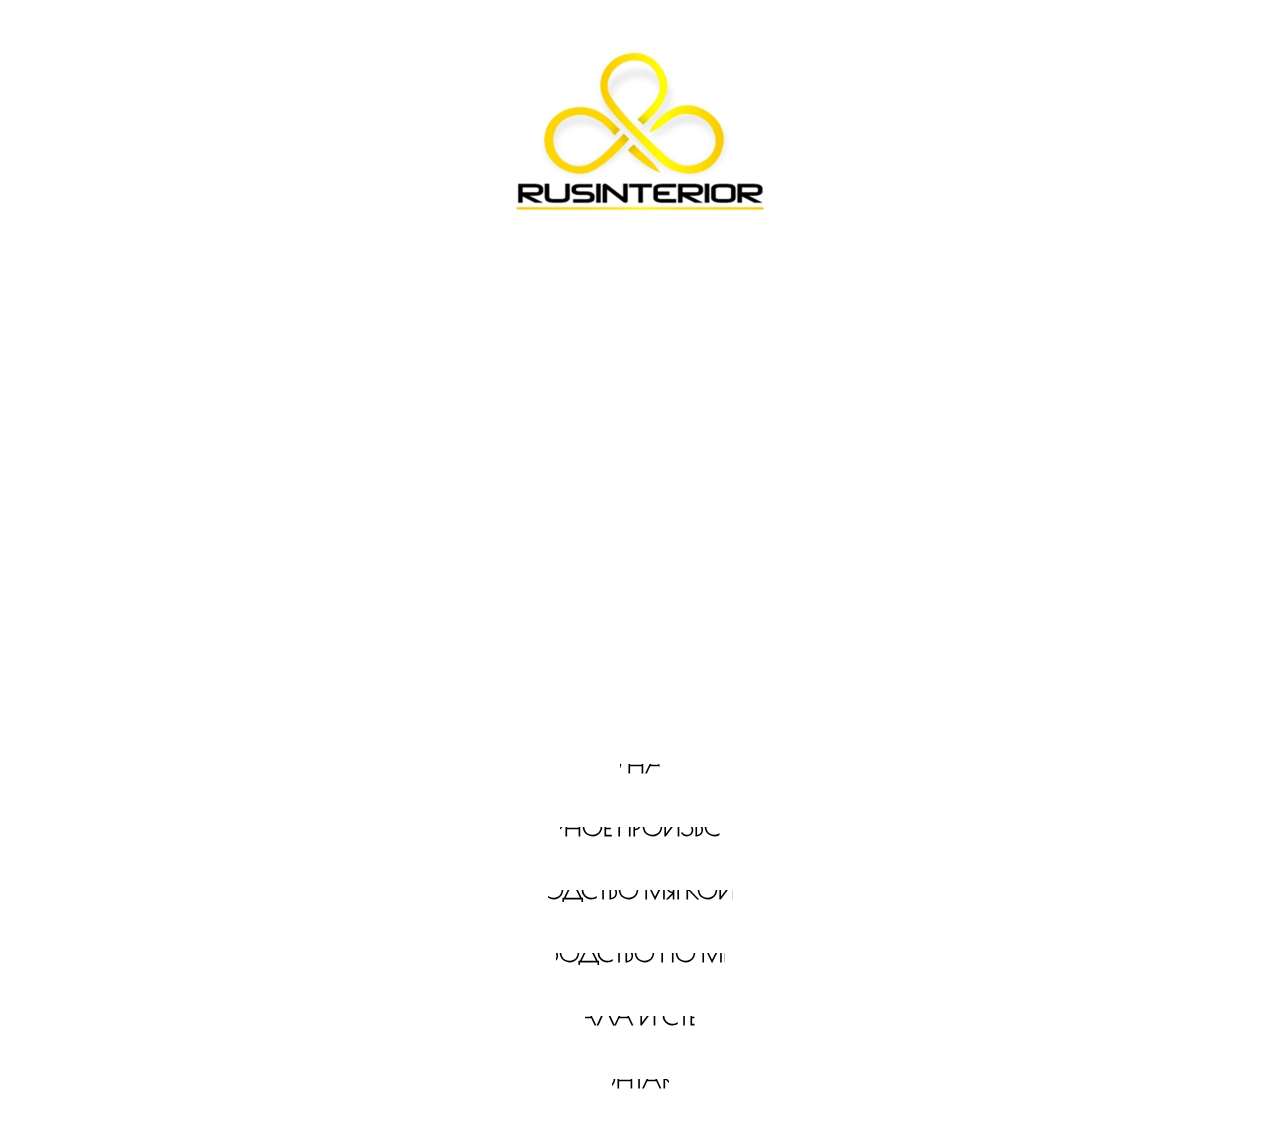
<file: index.html>
<!DOCTYPE html>
<html lang="ru">
    <head>
        <meta charset="UTF-8">
        <meta name="viewport" content="width=device-width, initial-scale=1.0">
        <meta http-equiv="X-UA-Compatible" content="IE=edge">
        <title>RusInterior</title>
        <link rel="stylesheet"  type="text/css" href="./Styles.css">
        <link rel="stylesheet" @media="(max-width: 700px) and (min-width:320px)" href="./Mobile.css">
        <link rel="stylesheet" @media="(max-width: 1024px) and (min-width:700px)" href="./Book.css">
    </head>
    <body>
        <div class="logo">
            <img src="./Logo2.png" class="logo1" alt="Logo">
            <!--<p class="slogan1">К О М П Л Е К С Н О Е &nbsp; О С Н А Щ Е Н И Е &nbsp;  И Н Т Е Р Ь Е Р О В</p>
            <p class="slogan2">К О М П Л Е К С Н О Е <br> О С Н А Щ Е Н И Е <br> И Н Т Е Р Ь Е Р О В</p>-->
        </div>     
        <div class="interior">
            <ul class="interior-area">
                <li class="interior-area_li"></li>
                <li class="interior-area_li"></li>
                <li class="interior-area_li"></li>
            </ul>
            <ul class="interior-area_2">
                <li class="interior-area_li_2"></li>
                <li class="interior-area_li_2"></li>
                <li class="interior-area_li_2"></li>
            </ul>
        </div>
        <div class="body">
            <div class="lumin">
                <a href="aboutus.html" target="_blank">О НАС</a>
            </div>
            <div class="lumin">
                <a href="#">СТОЛЯРНОЕ ПРОИЗВОДСТВО</a>
            </div>
            <div class="lumin">
                <a href="#">ПРОИЗВОДСТВО МЯГКОЙ МЕБЕЛИ</a>
            </div>
            <div class="lumin">
                <a href="#">ПРОИЗВОДСТВО ПО МЕТАЛЛУ</a>
            </div>
            <div class="lumin">
                <a href="#">ЗЕРКАЛА И СТЕКЛО</a>
            </div>
            <div class="lumin">
                <a href="contacts.html" target="_blank">КОНТАКТЫ</a>
            </div>
        </div> 
         
    </body>

</html>
</file>
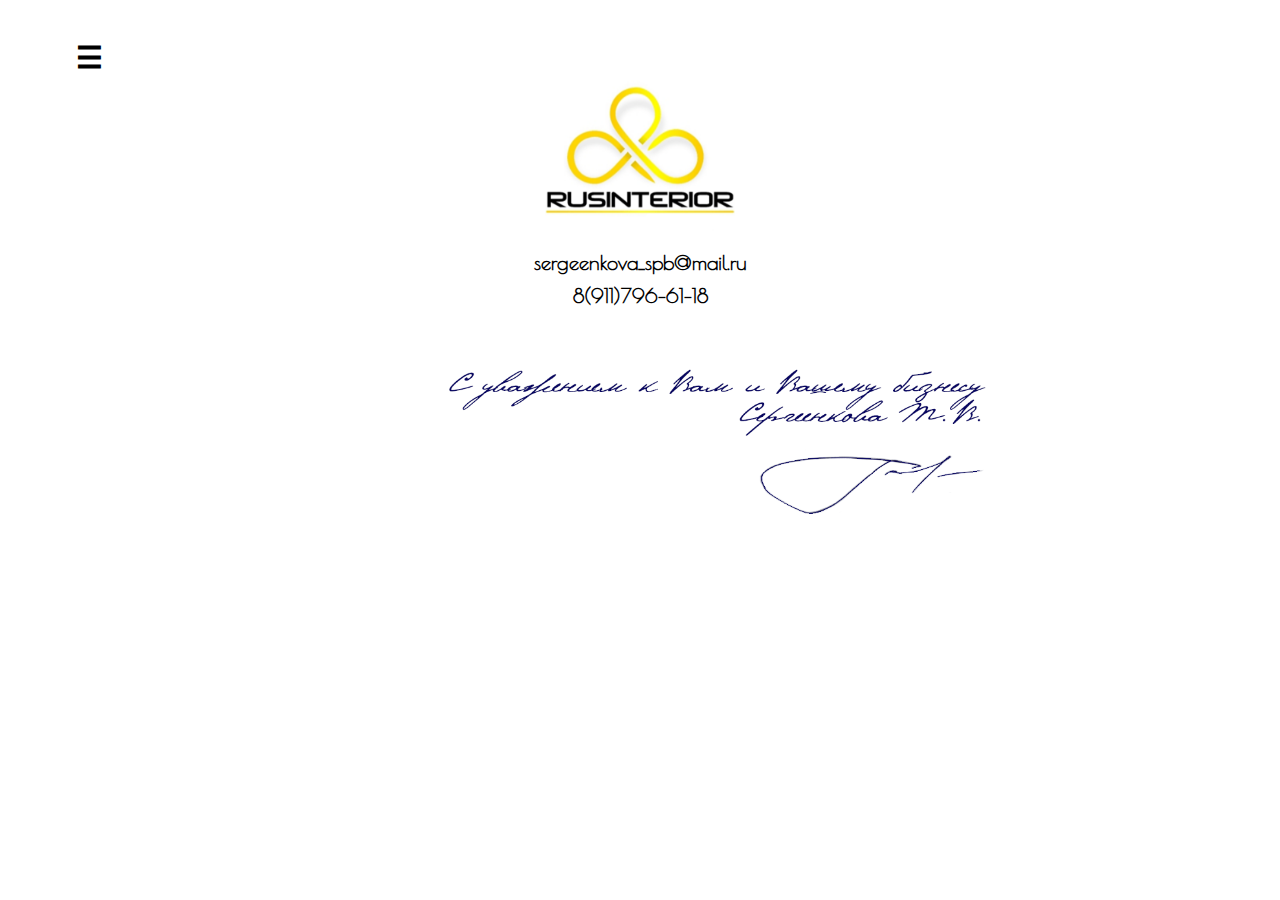
<file: contacts.html>
<!DOCTYPE html>
<html lang="ru">
    <head>
        <meta charset="UTF-8">
        <meta name="viewport" content="width=device-width, initial-scale=1.0, maximum-scale=1.0, user-scalable=0">
        <meta http-equiv="X-UA-Compatible" content="IE=edge">
        <title>RusInterior контакты</title>
        <link rel="stylesheet"  type="text/css" href="./Styles.css">
        <link rel="stylesheet" @media="(max-width: 700px) and (min-width:320px)" href="./Mobile.css">
        <link rel="stylesheet" @media="(max-width: 1024px) and (min-width:700px)" href="./Book.css">
    </head>
    <body>  
        <div class="contacts">
            <div class="mail">
                <div class="menu">
                    <div id="mySidenav" class="sidenav">
                        <a href="javascript:void(0)" class="closebtn" onclick="closeNav()">×</a>
                        <a href="#">о нас</a>
                        <a href="#">столярное производство</a>
                        <a href="#">производство мягкой мебели</a>
                        <a href="#">производство по металлу</a>
                        <a href="#">зеркала и стекло</a>
                        <a href="index.html">главная страница</a>
                    </div>
                    <span class="box" onclick="openNav()">☰</span>
    
                    <script>
                        function openNav() {
                        document.getElementById("mySidenav").style.width = "230px";
                    }
    
                        function closeNav() {
                        document.getElementById("mySidenav").style.width = "0";
                    }
                    </script>
                </div>
                <img src="./Logo2.png"  class="logo2" alt="Logo">     
                <p><!--Комплексное оснащение интерьеров<br>-->
                sergeenkova_spb@mail.ru <br>
                8(911)796-61-18
                </p>
            </div>
            <div class="signature">
                <img src="./sign1.png"  class="sign1" alt="Logo"> 
                <img src="./sign2.png"  class="sign2" alt="Logo"> 
            </div>
            
        </div>
    </body>
    </html>
</file>
<file: Styles.css>
@import url('https://fonts.googleapis.com/css2?family=Poiret+One&display=swap');
/*@import url('https://fonts.googleapis.com/css2?family=Caveat:wght@700&display=swap');*/
/*@import url('https://fonts.googleapis.com/css2?family=Pacifico&display=swap');*/
/*@import url('https://fonts.googleapis.com/css2?family=Bad+Script&display=swap');*/
@import url('https://fonts.googleapis.com/css2?family=Marck+Script&display=swap');
@import url('https://fonts.googleapis.com/css2?family=Pacifico&display=swap');
@import url('https://fonts.googleapis.com/css2?family=Caveat&display=swap');
@import url('https://fonts.googleapis.com/css2?family=Marck+Script&display=swap');
@import url('https://fonts.googleapis.com/css2?family=Bad+Script&display=swap');

@import url(https://allfont.ru/allfont.css?fonts=p22-cezanne-regular);

body{
    margin: 0;
    font-family: 'Poiret One', cursive;
}

  body *{
    box-sizing: border-box; 
}

.logo {
    text-align: center;
    justify-content: center; 
    max-width: 1300px;
    margin: 0 auto;
    margin-bottom: 15px;
}

.logo1 {
    width: 250px;  
    margin-top: 40px;
}

.slogan1 {
    font-size: 24px;
    margin-top: 0;
    font-weight: bolder;
    background: 50% 100% / 50% 50% no-repeat
    radial-gradient(ellipse at bottom, #000000, #000000, #000000);
-webkit-background-clip: text;
background-clip: text;
color: transparent;
font-size: 24px;
font-weight: bolder;
text-decoration: none;
text-align: center;   
margin-bottom: 25px;
animation: reveal 3000ms ease-in-out forwards 200ms,
    glow 2500ms linear infinite 2000ms;
}

@keyframes reveal {
80%{
letter-spacing: 8px;
}
100% {
background-size: 300% 300%;
}
}

@keyframes glow {
40% {
text-shadow: 0 0 1.5px #000000;
}
}

.slogan2 {
    display: none;
    font-size: 22px;
    line-height: 1.5em;
    margin-top: 0;
    font-weight: bolder;
    background: 50% 100% / 50% 50% no-repeat
    radial-gradient(ellipse at bottom, #000000, #000000, #000000);
    -webkit-background-clip: text;
    background-clip: text;
    color: transparent;
    font-size: 24px;
    font-weight: bolder;
    text-decoration: none;
    text-align: center;   
    margin-bottom: 25px;
    animation: reveal 3000ms ease-in-out forwards 200ms,
    glow 2500ms linear infinite 2000ms;
}

@keyframes reveal {
80%{
    letter-spacing: 8px;
}
100% {
    background-size: 300% 300%;
}
}

@keyframes glow {
40% {
    text-shadow: 0 0 1.5px #000000;
}
}

.interior {
    max-width: 1300px;
    display: flex;
    margin: 0 auto;
    justify-content: space-around;
}

.interior-area {
    list-style:none;
    width: 600px;
    padding:0;
    z-index:-2; 
    background:#ffffff;  
    overflow: hidden;
    flex-direction: row;
}

.interior-area,
.interior-area:after{
        width: 600px;
        height:400px;
        top:0px;
        left: 0;
    }
  
.interior-area_li {
    width: 600px;
    height:400px;
    position:absolute;
    background-size:cover;
    background-position: 0px 0px;
    background-repeat: no-repeat;
    opacity:0;
    -webkit-animation: anim_slides 18s linear infinite ;
    -moz-animation: anim_slides 18s linear infinite ;
    -o-animation: anim_slides 18s linear infinite ;
    -ms-animation: anim_slides 18s linear infinite ;
}

.interior-area_li {
    background-image: url('./big3.jpeg');
}

.interior-area_li:nth-child(2){
    -webkit-animation-delay: 6.0s;
    -moz-animation-delay: 6.0s;
    background-image: url('./big1.jpeg');
}

.interior-area_li:nth-child(3){
    -webkit-animation-delay: 12.0s;
    -moz-animation-delay: 12.0s;
    background-image: url('./big4.jpeg');
}

.interior-area_2 {
    list-style:none;
    width: 600px;
    top: 0;
    padding:0;
    z-index:-2; 
    background:#ffffff;  
    overflow: hidden;
    flex-direction: row;   
}
    
.interior-area_2,
.interior-area_2:after{
    width: 600px;
    height:400px;
    top:0px;
}
      
.interior-area_li_2 {
    width: 600px;
    height:400px;
    position:absolute;
    background-size:cover;
    background-position: 0px 0px;
    background-repeat: no-repeat;
    opacity:0;
    -webkit-animation: anim_slides 18s linear infinite ;
    -moz-animation: anim_slides 18s linear infinite ;
    -o-animation: anim_slides 18s linear infinite ;
    -ms-animation: anim_slides 18s linear infinite ; 
}
    
.interior-area_li_2 {
    background-image: url('./big5.jpeg');
}
    
.interior-area_li_2:nth-child(2){
    -webkit-animation-delay: 6.0s;
    -moz-animation-delay: 6.0s;
    background-image: url('./big6.jpeg');
}
    
.interior-area_li_2:nth-child(3){
    -webkit-animation-delay: 12.0s;
    -moz-animation-delay: 12.0s;
    background-image: url('./big2.jpeg');
}

@-webkit-keyframes anim_slides {
    0% {opacity:0;}
    6% {opacity:1;}
    24% {opacity:1;}
    30% {opacity:0;}
    100% {opacity:0;}
}

@-moz-keyframes anim_slides {
    0% {opacity:0;}
    6% {opacity:1;}
    24% {opacity:1;}
    30% {opacity:0;}
    100% {opacity:0;}
}  

.body {
    color: #000000;    
    overflow: hidden;
    background: #ffffff;  
    display: flex;
    align-items: center;
    justify-content: center;
    margin-top: 40px;
    margin-bottom: 40px;
    flex-direction: column; 
}

.lumin {
    margin-top: 20px;
    margin-bottom: 15px;
    text-align: center;
}

.lumin a{
    background: 50% 100% / 50% 50% no-repeat
                radial-gradient(ellipse at bottom, #000000, #000000, #000000);
    -webkit-background-clip: text;
    background-clip: text;
    color: transparent;
    font-size: 24px;
    font-weight: bolder;
    text-decoration: none;
    text-align: center;   
    margin-bottom: 25px;
    animation: reveal 3000ms ease-in-out forwards 200ms,
                glow 2500ms linear infinite 2000ms;
}

@keyframes reveal {
    80%{
      letter-spacing: 8px;
}
    100% {
      background-size: 300% 300%;
    }
}

@keyframes glow {
    40% {
      text-shadow: 0 0 1.5px #000000;
    }
}

.page {
    position: absolute;
    width: 100%;
    height: 100%;
    top: 0;
    left: 0;
}
.parallax {
    position: relative;
    height: 100%;
}
.parallax__picture {
    position: fixed;
    width: 100%;
    height: 100%;
    top: 0;
    left: 0;
}

.parallax__picture_1 {
    background: url('./02-24-03.png') 267px 14px / 30% 47% no-repeat;
}

.parallax__picture_2 {
    background: url('./01-24-03.png') 683px 14px / 30% 47% no-repeat;
}

.parallax__picture_3 {
    background: url('./04-24-03.png') 267px 316px / 30% 47% no-repeat;
}

.parallax__picture_4 {
    background: url('./03-24-03.png') 683px 316px / 30% 47% no-repeat;
}

.content {
    position: relative;
}

.content__body {
    max-width: 800px;
    margin: 0 auto;
    text-align: center;
    background-color: rgb(255, 250, 250, 0.9);
    padding: 15px;
}
.content__title {
    text-transform: uppercase;
}
.content__article {
    
    font-size: 20px;
    font-weight: bolder;
}

.content__article p {
    margin-bottom: 15px;
}

.contacts {
    max-width: 90%;
    margin: 0 auto;
}

.mail {
    margin-top: 40px;
    text-align: center;
    font-weight: bolder;
    font-size: 20px;
    line-height: 33px;
    
}

.mail p {
    margin-top: 0;
}

.logo2 {
    width: 190px;
    height: 160px;
}

.signature {
    margin-top: 40px;
    text-align: center;
}

.sign1 {
    width: 550px;
    margin-left: 150px;
}

.sign2 {
    display: none;
    width: 250px;
    margin: 0 auto;
}

.menu {
    width: 50px;
    max-width: 80%;
}

.box {
    font-size:30px;
    cursor:pointer;
}

.sidenav {
    height: 100%;
    width: 0;
    position: fixed;
    z-index: 1;
    top: 0;
    left: 0;
    background-color: #111;
    overflow-x: hidden;
    transition: 0.5s;
    padding-top: 60px;
}


.sidenav a {
    padding: 7px 7px 7px 7px;
    text-decoration: none;
    text-align: center;
    font-size: 25px;
    font-weight: normal;
    color: #ffffff;
    display: block;
    transition: 0.3s;
}

.sidenav a:hover {
    color: #f1f1f1;
    font-size: 27px;
}

.sidenav .closebtn {
    position: absolute;
    top: 0;
    right: 25px;
    font-size: 36px;
    margin-left: 50px;
}

@media screen and (max-height: 450px) {
  .sidenav {padding-top: 15px;}
  .sidenav a {font-size: 18px;}
}
</file>
<file: Mobile.css>
@media (max-width: 700px) and (min-width:320px){
   
    .logo1 {
        margin-top: 20px;
        margin-bottom: 0px;
    }
    
    .slogan1 {
        display: none;
    }

    .slogan2 {
        display: block;
    }
    
    .interior {
        max-width: 330px;
        display: flex;
        margin: 0 auto;
        justify-content: center;
        flex-direction: column;
    }
    
    .interior-area {
        width: 330px;
        height: 220px;
        margin-bottom: 0;
        margin-top: 0;
    }

    .interior-area_li {
        width: 330px;
        height: 220px;
    }

    .interior-area_2 {
        width: 330px;
        height: 220px;
        margin-top: 5px;
        margin-bottom: 0;
    }

    .interior-area_li_2 {
        width: 330px;
        height: 220px;
    }

    .body {
        margin-top: 20px;
    }
   
    .lumin a {
        font-size: 22px;
    }

    .sign1 {
        display: none;
    }

    .sign2 {
        display: block;
    }
}
</file>
<file: Book.css>
@media (max-width: 1024px) and (min-width:700px){
     .slogan1 {
        display: none;
    }

    .slogan2 {
        display: block;
    }
    
    .interior {
        max-width: 770px;
    }
    
    .interior-area {
        width: 380px;
        height: 250px;
        margin-bottom: 0;
        margin-top: 0;
    }

    .interior-area_li {
        width: 380px;
        height: 250px;
    }

    .interior-area_2 {
        width: 380px;
        height: 250px;
        margin-top: 0;
        margin-bottom: 0;
    }

    .interior-area_li_2 {
        width: 380px;
        height: 250px;
    }

    .body {
        margin-top: 30px;
    }
}
</file>
